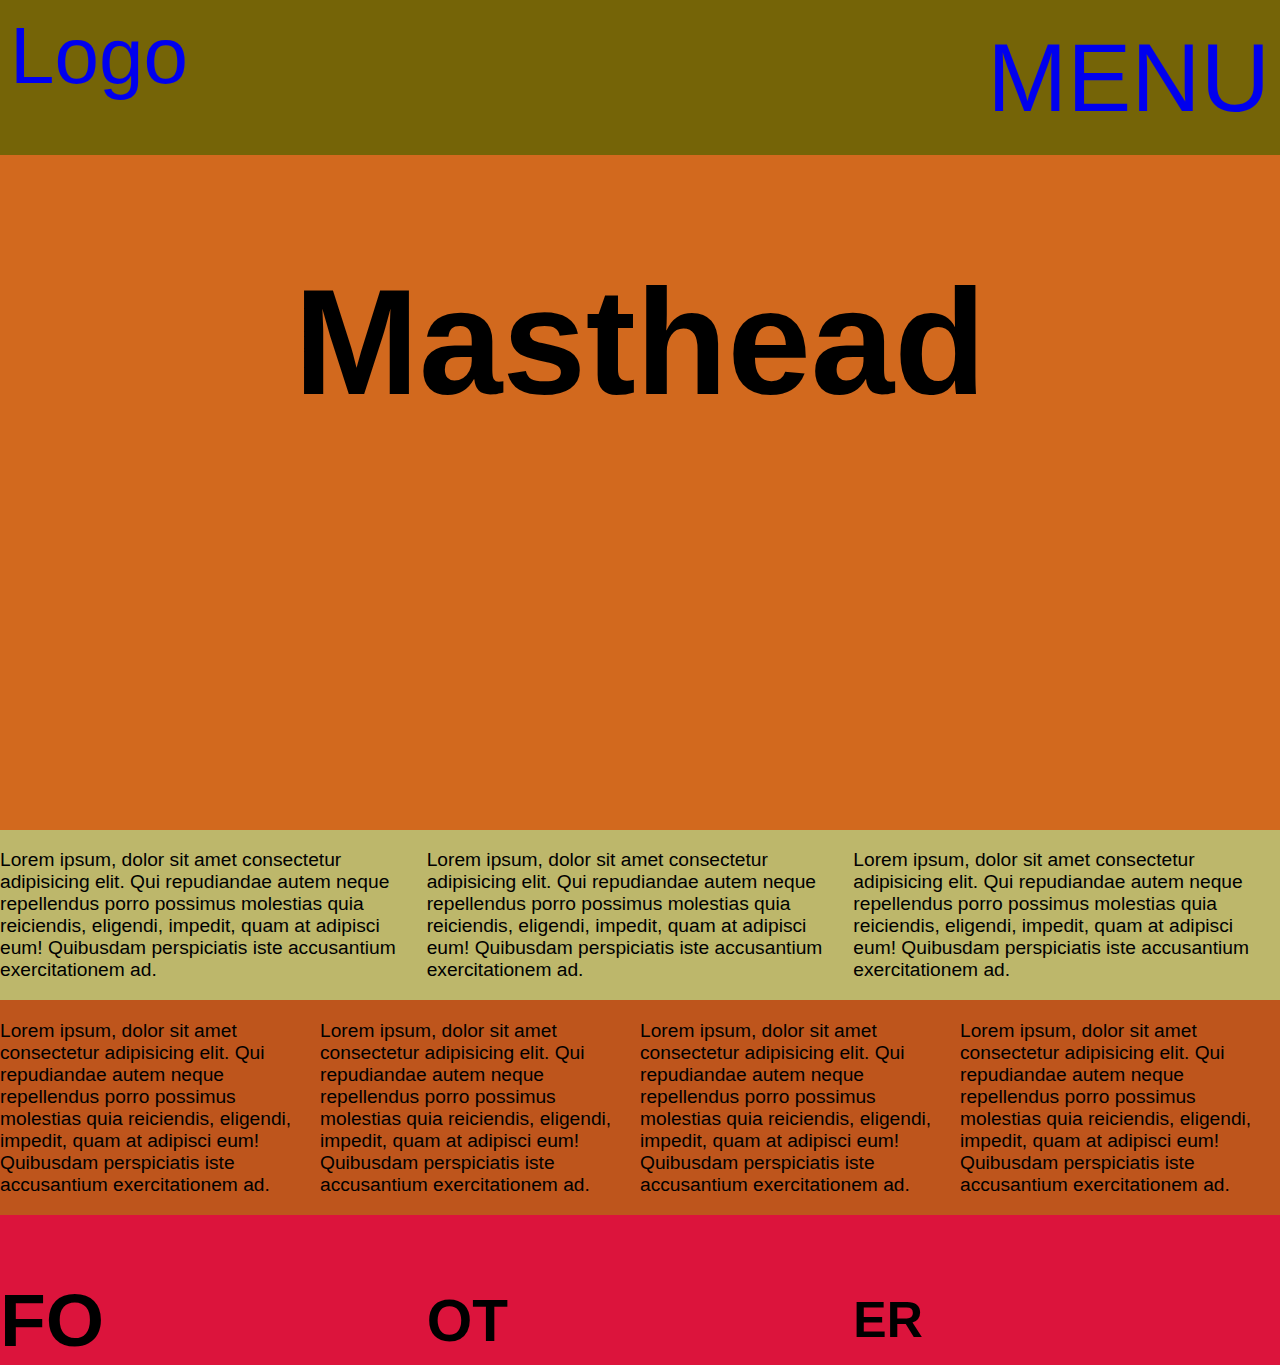
<file: lab3/index.html>
<!DOCTYPE html>
<html lang="en">
<head>
    <meta charset="utf-8">
        <meta name="viewport" content="width=device-width, initial-scale=1">
        <meta name="description" content="This week we will be creating our layouts using CSS Grid and CSS Flexbox">
        <meta name="robots" content="noindex, nofollow">
        <title> Lab 3</title>
        <link rel="stylesheet" href="./css/style.css">

</head>
<body>
    <header>
        <div>
            <a href="index.html"> Logo</a>
        </div>
        <nav>
            <menu>
                <li><a href="#">MENU</a></li> 
            </menu>
        </nav>
    </header>
    
    <section class="masthead">
        <h1>Masthead</h1>
    </section>

    <main>
        <section>
            <div>
                <p>Lorem ipsum, dolor sit amet consectetur adipisicing elit. Qui repudiandae autem neque repellendus porro possimus molestias quia reiciendis, eligendi, impedit, quam at adipisci eum! Quibusdam perspiciatis iste accusantium exercitationem ad.</p>
            </div>
            <div>
                <p>Lorem ipsum, dolor sit amet consectetur adipisicing elit. Qui repudiandae autem neque repellendus porro possimus molestias quia reiciendis, eligendi, impedit, quam at adipisci eum! Quibusdam perspiciatis iste accusantium exercitationem ad.</p>
            </div>
            <div>
                <p>Lorem ipsum, dolor sit amet consectetur adipisicing elit. Qui repudiandae autem neque repellendus porro possimus molestias quia reiciendis, eligendi, impedit, quam at adipisci eum! Quibusdam perspiciatis iste accusantium exercitationem ad.</p>
            </div>
            
        </section>

        <section>
            <div>
                <p>Lorem ipsum, dolor sit amet consectetur adipisicing elit. Qui repudiandae autem neque repellendus porro possimus molestias quia reiciendis, eligendi, impedit, quam at adipisci eum! Quibusdam perspiciatis iste accusantium exercitationem ad.</p>
            </div>
            <div>
                <p>Lorem ipsum, dolor sit amet consectetur adipisicing elit. Qui repudiandae autem neque repellendus porro possimus molestias quia reiciendis, eligendi, impedit, quam at adipisci eum! Quibusdam perspiciatis iste accusantium exercitationem ad.</p>
            </div>
            <div>
                <p>Lorem ipsum, dolor sit amet consectetur adipisicing elit. Qui repudiandae autem neque repellendus porro possimus molestias quia reiciendis, eligendi, impedit, quam at adipisci eum! Quibusdam perspiciatis iste accusantium exercitationem ad.</p>
            </div>
            <div>
                <p>Lorem ipsum, dolor sit amet consectetur adipisicing elit. Qui repudiandae autem neque repellendus porro possimus molestias quia reiciendis, eligendi, impedit, quam at adipisci eum! Quibusdam perspiciatis iste accusantium exercitationem ad.</p>
            </div>
        </ssection>
    </main>
    <footer>
        
            <h2>FO</h2>
            <h3>OT</h3>
            <h4>ER</h4>
        
        
    </footer>
    
</body>
</html>
</file>
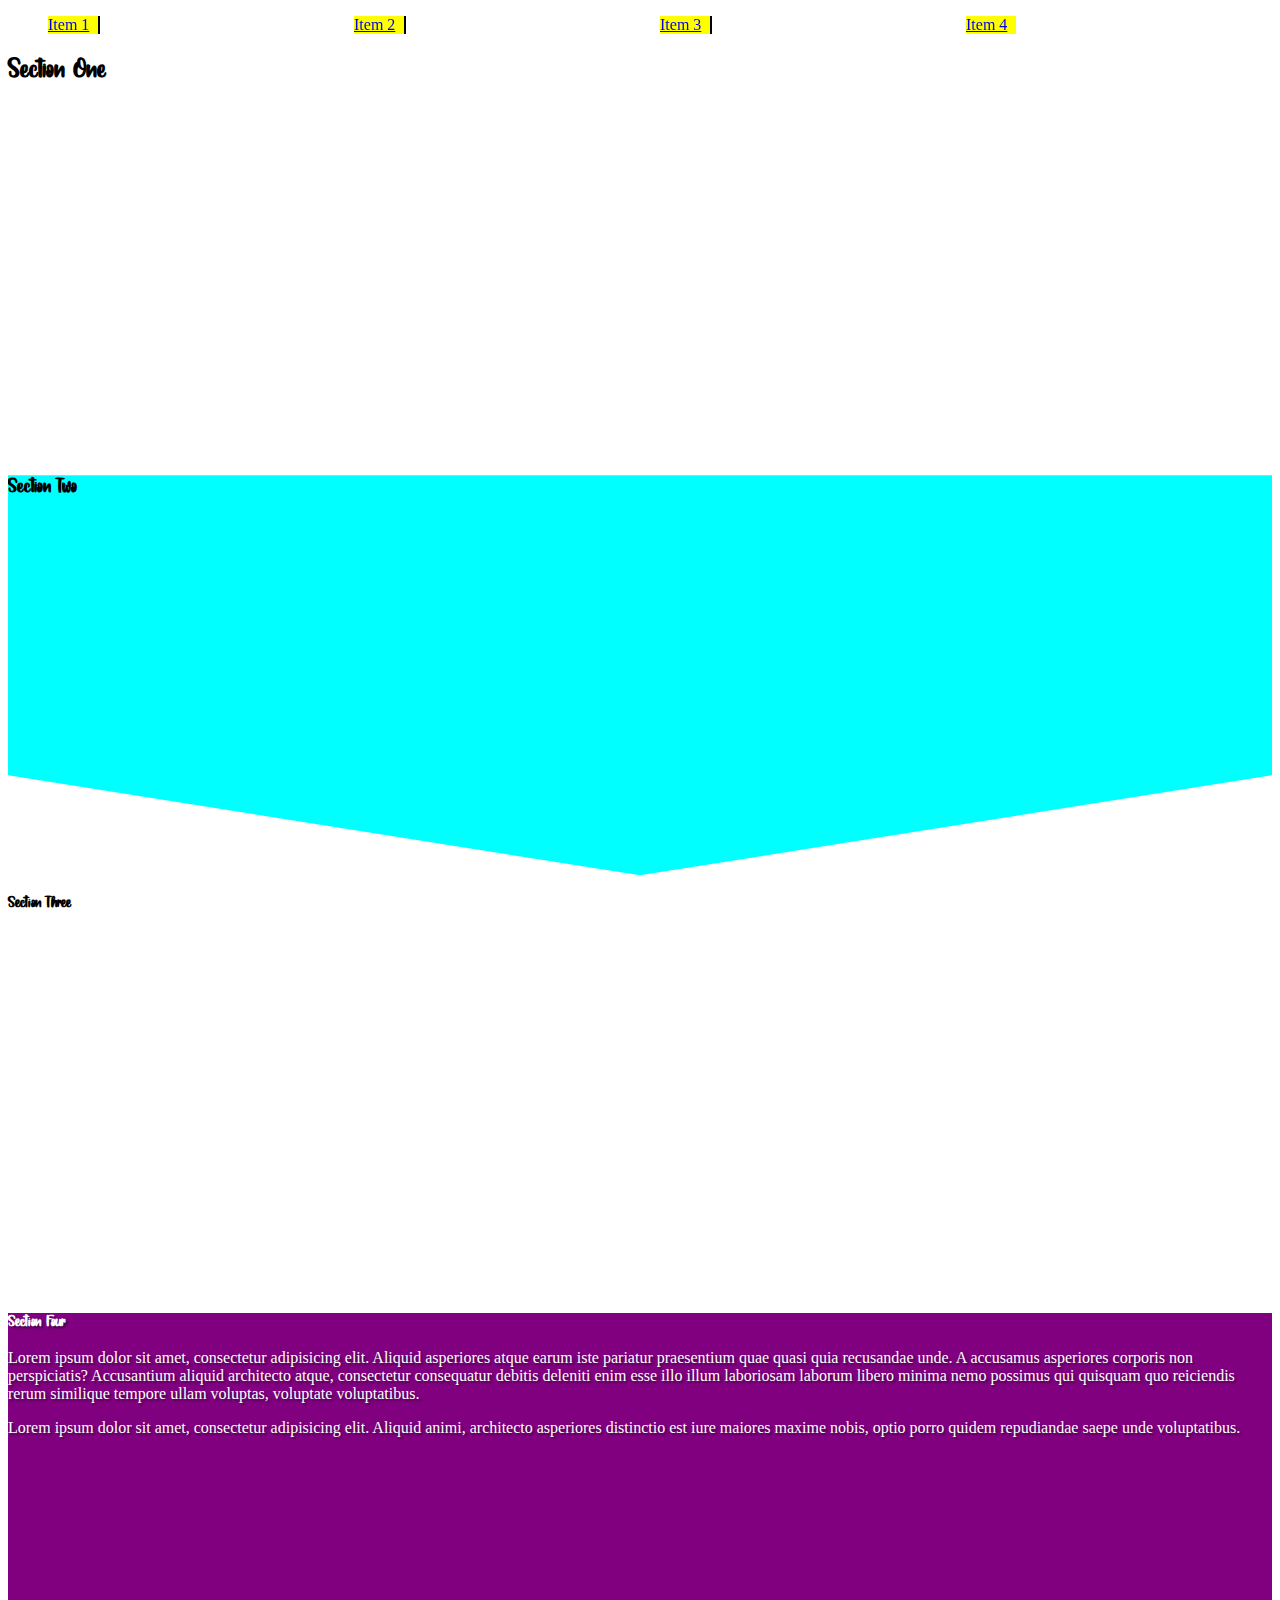
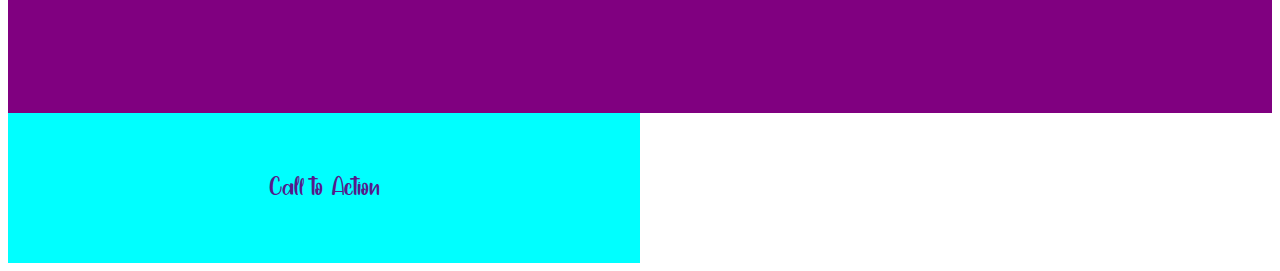
<file: semester-review/index.html>
<!doctype html>
<html lang="en">
  <head>
    <meta charset="utf-8">
    <meta name="viewport" content="width=device-width, initial-scale=1">
    <meta name="description" content="This HTML document is our semester review">
    <title>Semester Review</title>
    <meta name="robots" content="noindex, nofollow">
    <link rel="stylesheet" href="./css/style.css">
  </head>
  <body>
    <header>
      <nav>
        <menu>
          <li><a href="#">Item 1</a></li>
          <li><a href="#">Item 2</a></li>
          <li><a href="#">Item 3</a></li>
          <li><a href="#">Item 4</a></li>
        </menu>
      </nav>
    </header>
    <section>
      <h1>Section One</h1>
    </section>
    <section>
      <h2>Section Two</h2>
    </section>
    <section>
      <h3>Section Three</h3>
    </section>
    <section>
      <h3>Section Four</h3>
      <p>Lorem ipsum dolor sit amet, consectetur adipisicing elit. Aliquid asperiores atque earum iste pariatur praesentium quae quasi quia recusandae unde. A accusamus asperiores corporis non perspiciatis? Accusantium aliquid architecto atque, consectetur consequatur debitis deleniti enim esse illo illum laboriosam laborum libero minima nemo possimus qui quisquam quo reiciendis rerum similique tempore ullam voluptas, voluptate voluptatibus.</p>
      <p>Lorem ipsum dolor sit amet, consectetur adipisicing elit. Aliquid animi, architecto asperiores distinctio est iure maiores maxime nobis, optio porro quidem repudiandae saepe unde voluptatibus.</p>
    </section>
    <!-- add your call to action here (Exercise Seven) -->
    <div class="cta">
      <a href="">Call to Action</a>
    </div>
    
  </body>
</html>
</file>
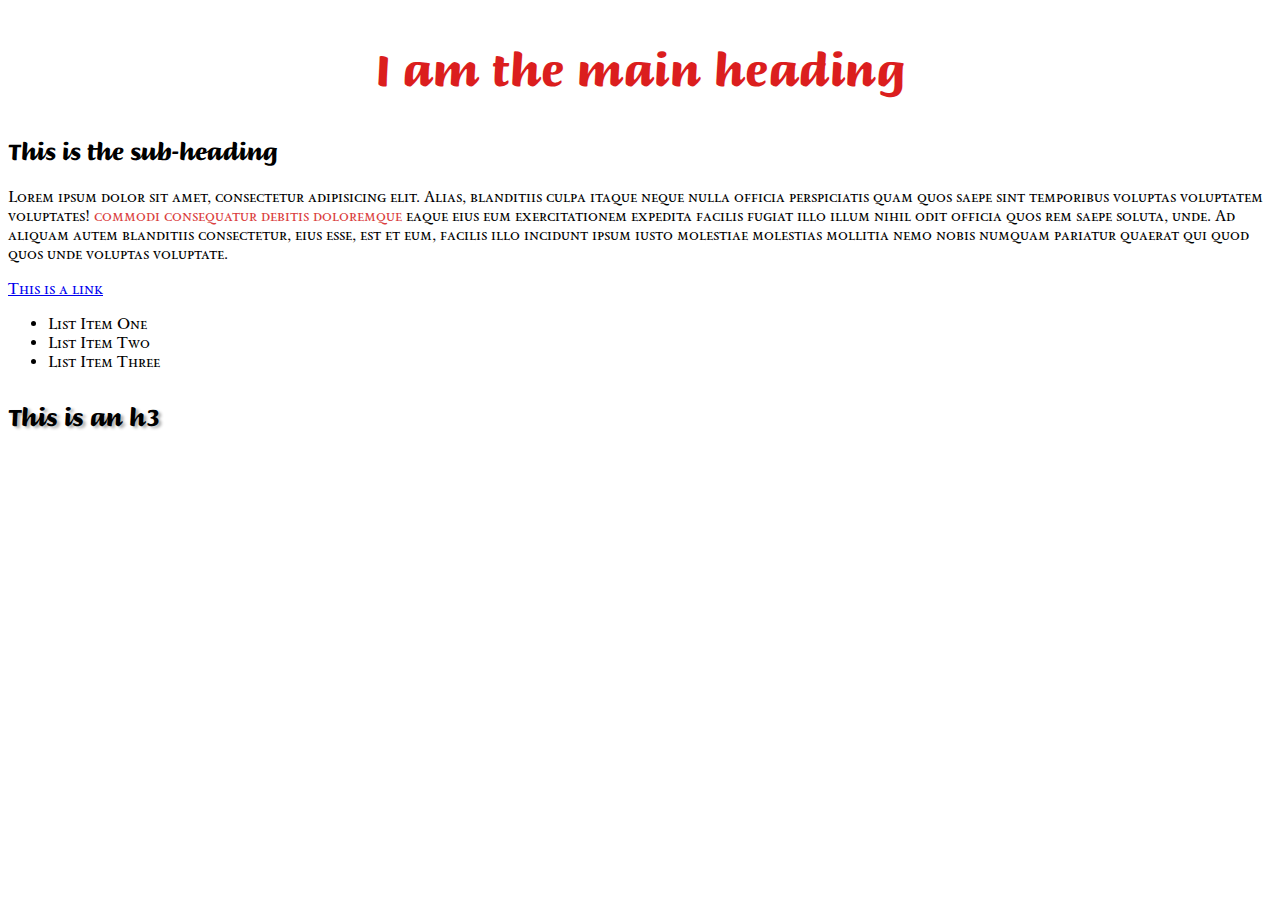
<file: lab2/lab-2/index.html>
<!doctype html>
<html lang="en">
  <head>
    <!--
    If in pairs add names here
    Aaliyah Ally
    Nibras Nibras
    -->
    <meta charset="utf-8">
    <meta name="viewport" content="width=device-width, initial-scale=1">
    <meta name="description" content="This is the HTML for Lab Two">
    <title>Lab Two</title>
    <meta name="robots" content="noindex, nofollow">
    <!-- Step one -->

    <link rel="stylesheet" href="./css/style.css">
    <link rel="preconnect" href="https://fonts.googleapis.com">
  <link rel="preconnect" href="https://fonts.gstatic.com" crossorigin>
  <link href="https://fonts.googleapis.com/css2?family=Briem+Hand:wght@100..900&family=Sedan+SC&display=swap" rel="stylesheet">
  </head>
  <body>
    <!-- Step two & three -->
    <h1>I am the main heading</h1>
    <h2>This is the sub-heading</h2>
    <!-- Step four & five -->
    <p>Lorem ipsum dolor sit amet, consectetur adipisicing elit. Alias, blanditiis culpa itaque neque nulla officia perspiciatis quam quos saepe sint temporibus voluptas voluptatem voluptates! <span> commodi consequatur debitis doloremque </span>eaque eius eum exercitationem expedita facilis fugiat illo illum nihil odit officia quos rem saepe soluta, unde. Ad aliquam autem blanditiis consectetur, eius esse, est et eum, facilis illo incidunt ipsum iusto molestiae molestias mollitia nemo nobis numquam pariatur quaerat qui quod quos unde voluptas voluptate.</p>
    <a href="#">This is a link</a>
    <ul>
      <li>List Item One</li>
      <li>List Item Two</li>
      <li>List Item Three</li>
    </ul>
    <!-- Step six -->
    <h3>This is an h3</h3>
  </body>
</html>
</file>
<file: lab3/css/style.css>
/* Nibras Nibras 200578629
    Aaliyah Ally 200480504
*/

body{
    margin: 0px;
    background-color: #f8f8f8;
    display: grid;
    grid-template-columns: 25% 25% 25% 25%;
    grid-template-rows: auto;
    grid-template-areas: 
    "header header header header"
    "mas mas mas mas"
    "main main main main"
    "footer footer footer footer";
}
h1,h2,h3,h4,h5,h6{
    font-family: "Montserrat", sans-serif;
}

p,a,li{
    font-size: 1.2em;
    font-family: "Roboto", sans-serif;
    text-decoration: none;
}
/* header */
header{
    grid-area: header;
    display: flex;
    align-items: center;
    height: 155px;
    background-color: #756407;
}
header div{
    flex-grow: 1;
    width: auto;
    height: 135px;
}
header div a{
    padding-top: 10;
}

header menu{
    list-style: none;
    display: flex;
    padding-left: 0px;
    margin: 0px;

}
header div a, header nav menu li{
    font-size: 5em;
    display: flex;
    padding: 0px 10px;
}

/*  */
.masthead{
    grid-area: mas;
    background-color: chocolate;
    width: auto;
    height: 75vh;
}
.masthead h1{
    display: flex;
    align-items: center;
    justify-content: center;
    font-size: 150px;
}

/* main */
main{
    grid-area: main;

}
main section:nth-child(1){
    display: grid;
    grid-template-columns: repeat(3, 1fr);
    background-color: darkkhaki;

}
main section:nth-child(2) {
    display: grid;
    grid-template-columns: repeat(4, 1fr);
    background-color: rgb(190, 85, 28);

}

footer{
    grid-area: footer; 
    grid-template-columns: repeat(3, 1fr); 
    display: grid;
    align-items: center;
    background-color: crimson;
    height: 150px;
    width: auto; 
    font-size: 50px;
}
</file>
<file: semester-review/css/style.css>
header{
    position: sticky;
    z-index: 1000;
    top: 0; left: 0; right: 0;
}
menu {
 display: grid;
 grid-template-columns: repeat(4, 1fr);
 list-style: none;
}
menu li{
    width: 50px;
}
menu li:nth-child(n){
 border-right: 2px solid black;
 background-color: yellow;
}
menu li:nth-last-child(1){
    border-right: 0px solid black;
    background-color: yellow;
}
@font-face {
    font-family: 'Yellowrabbit';
    src: url(../fonts/Yellowrabbit.otf);
}
h1,h2,h3,h4,h5,h6{
    font-family: 'Yellowrabbit';
}
section:nth-child(5){
    background-color: purple;
    color: #fefefe;
    text-shadow: 2px 2px 2px rgba(0, 0, 0, 0.4);
}
section{
    height: 400px;
}
section:nth-child(3){
    background-color: aqua;
    clip-path: polygon(50% 0%, 100% 0, 100% 75%, 50% 100%, 0% 75%, 0 0);
}
.cta{
    width: 50%;
    background-color: aqua;
    display: flex;
    justify-content: center;
    align-items: center;
    height: 150px;
}
.cta a{
    width: 100%;
    background-color: aqua;
    display: flex;
    justify-content: center;
    align-items: center;
    height: 150px;
    text-decoration: none;
    font-family: 'Yellowrabbit';
    font-size: 2em;
}
.cta a:hover{
    background-color: #e1e1e1;
    color: white;
}

@media(max-width: 550px){
    section:nth-child(3){
        background-color: limegreen;
    }
}
</file>
<file: lab2/lab-2/css/style.css>
/** Step one **/

/** Step two **/
h1,h2,h3 {
    font-family: "Briem Hand", sans-serif;
}
/** Step three **/
h1{
    font-size: 46px;
    letter-spacing: 0.5px;
    text-align: center;
    color:rgb(219, 30, 30);
}

/** Step four **/
p, a, li{
    font-family: 'Sedan SC', sans-serif;
}

/** Step five **/
p span{
    color: rgb(218, 64, 64);
}

/** Step six **/
h3{
    font-size: 25px;
    text-shadow: 3px 2px 3px rgba(0,0,0,.3);
}
</file>
